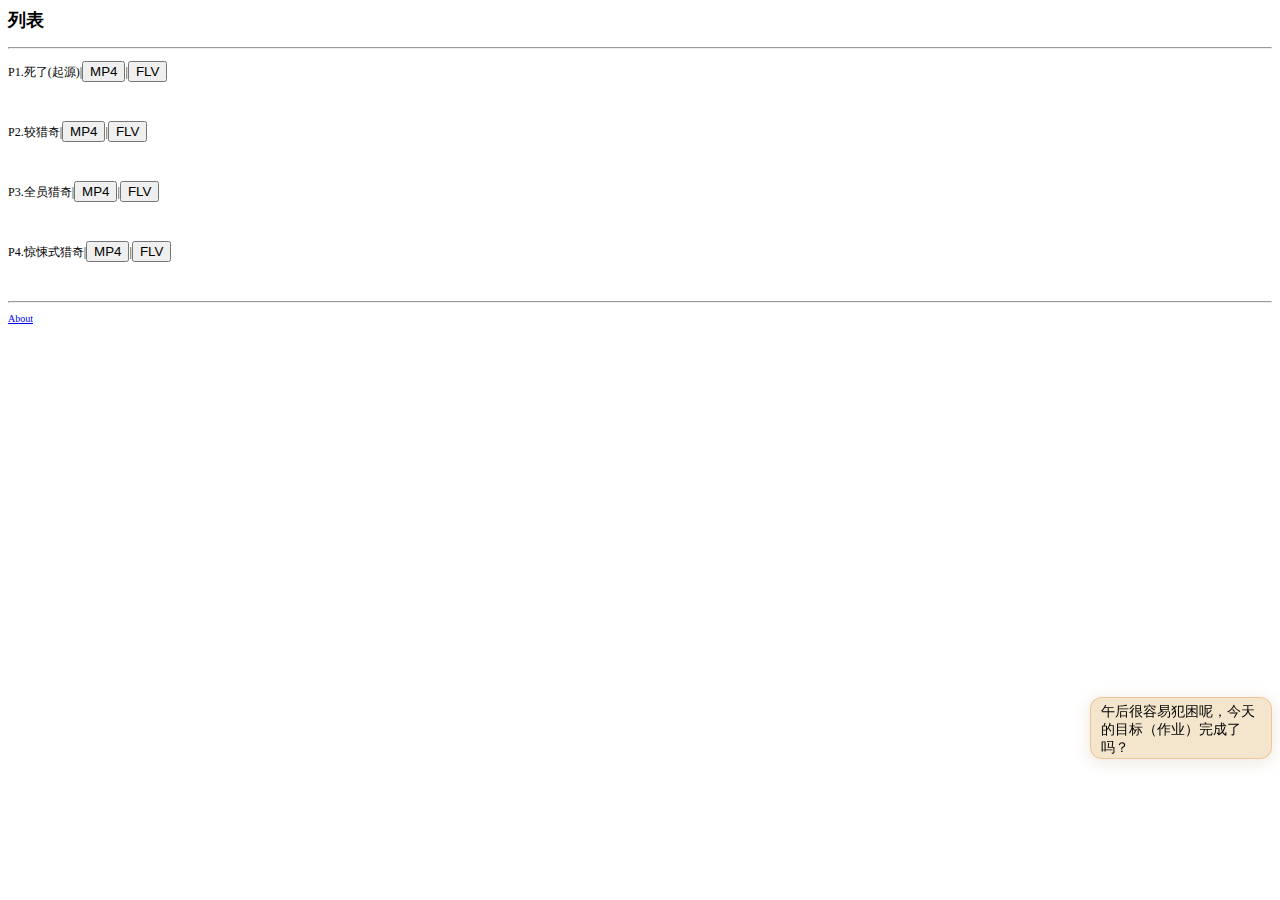
<file: av10492/index.html>
<body>
  <script src="../js/html/html5.js"></script>
  <script src="../js/Live2D@1.9/kbn.js"></script>
  <h2>列表</h2>
  <hr>
  <p title="起源">P1.死了(起源)|<a href="../vid/10492/01.mp4"><button>MP4</button></a>|<a href="https://funnymdzz.github.io/chuangjia/av10492/p1.flv"><button>FLV</button></a></p><br>
  <p title="较猎奇">P2.较猎奇|<a href="../vid/10492/02.mp4"><button>MP4</button></a>|<a href="https://funnymdzz.github.io/chuangjia/av10492/p2.flv"><button>FLV</button></a></p><br>
  <p title="全员猎奇">P3.全员猎奇|<a href="../vid/10492/03.mp4"><button>MP4</button></a>|<a href="https://funnymdzz.github.io/chuangjia/av10492/p3.flv"><button>FLV</button></a></p><br>
  <p title="惊悚式猎奇">P4.惊悚式猎奇|<a href="../vid/10492/04.mp4"><button>MP4</button></a>|<a href="https://funnymdzz.github.io/chuangjia/av10492/p4.flv"><button>FLV</button></a></p><br>
  <p>
  <hr>
    <p style="font-size:10px"><a title="关于" href="about.html">About</a></p>
</file>
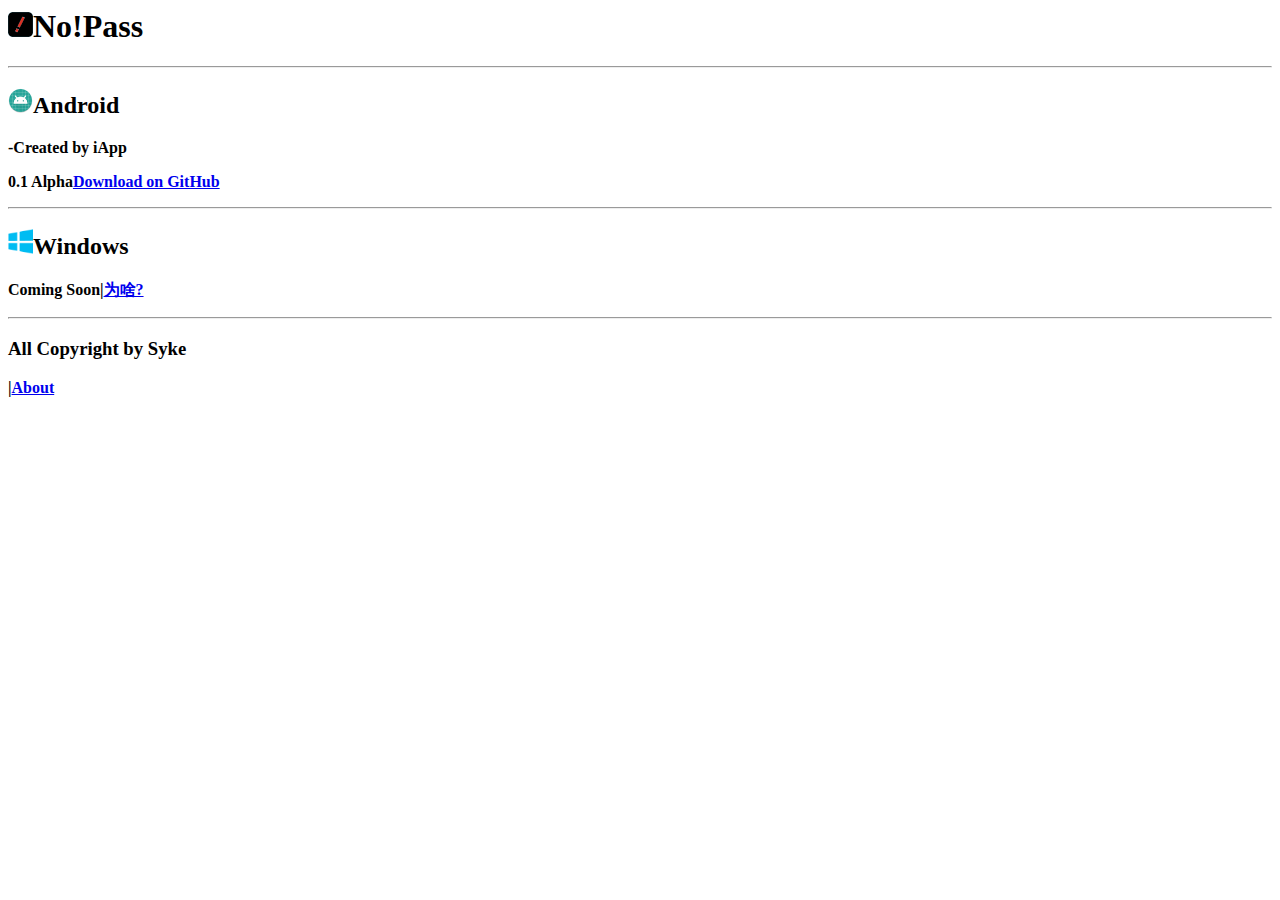
<file: download/index.html>
<head>
  <title>No!Pass|Download</title>
<body>
  <h1><img src="img_iapp.png" height="25px" width="25px">No!Pass</h1>
<hr>
  <h2><img src="ic_launcher_round.png" height="25px" width="25px">Android</h2><p><b>-Created by iApp<b><p>
  <p>0.1 Alpha<a href="nopass_new.apk">Download on GitHub</a>
  <hr>
  <h2><img src="win.png" height="25px" width="25px">Windows</h2>
  <p>Coming Soon|<a href="Why.html">为啥?</a><p>
  <hr>
  <p><h3>All Copyright by Syke</h3>|<a href="../av10492/about.htm?download">About</a></p>
</body>
</file>
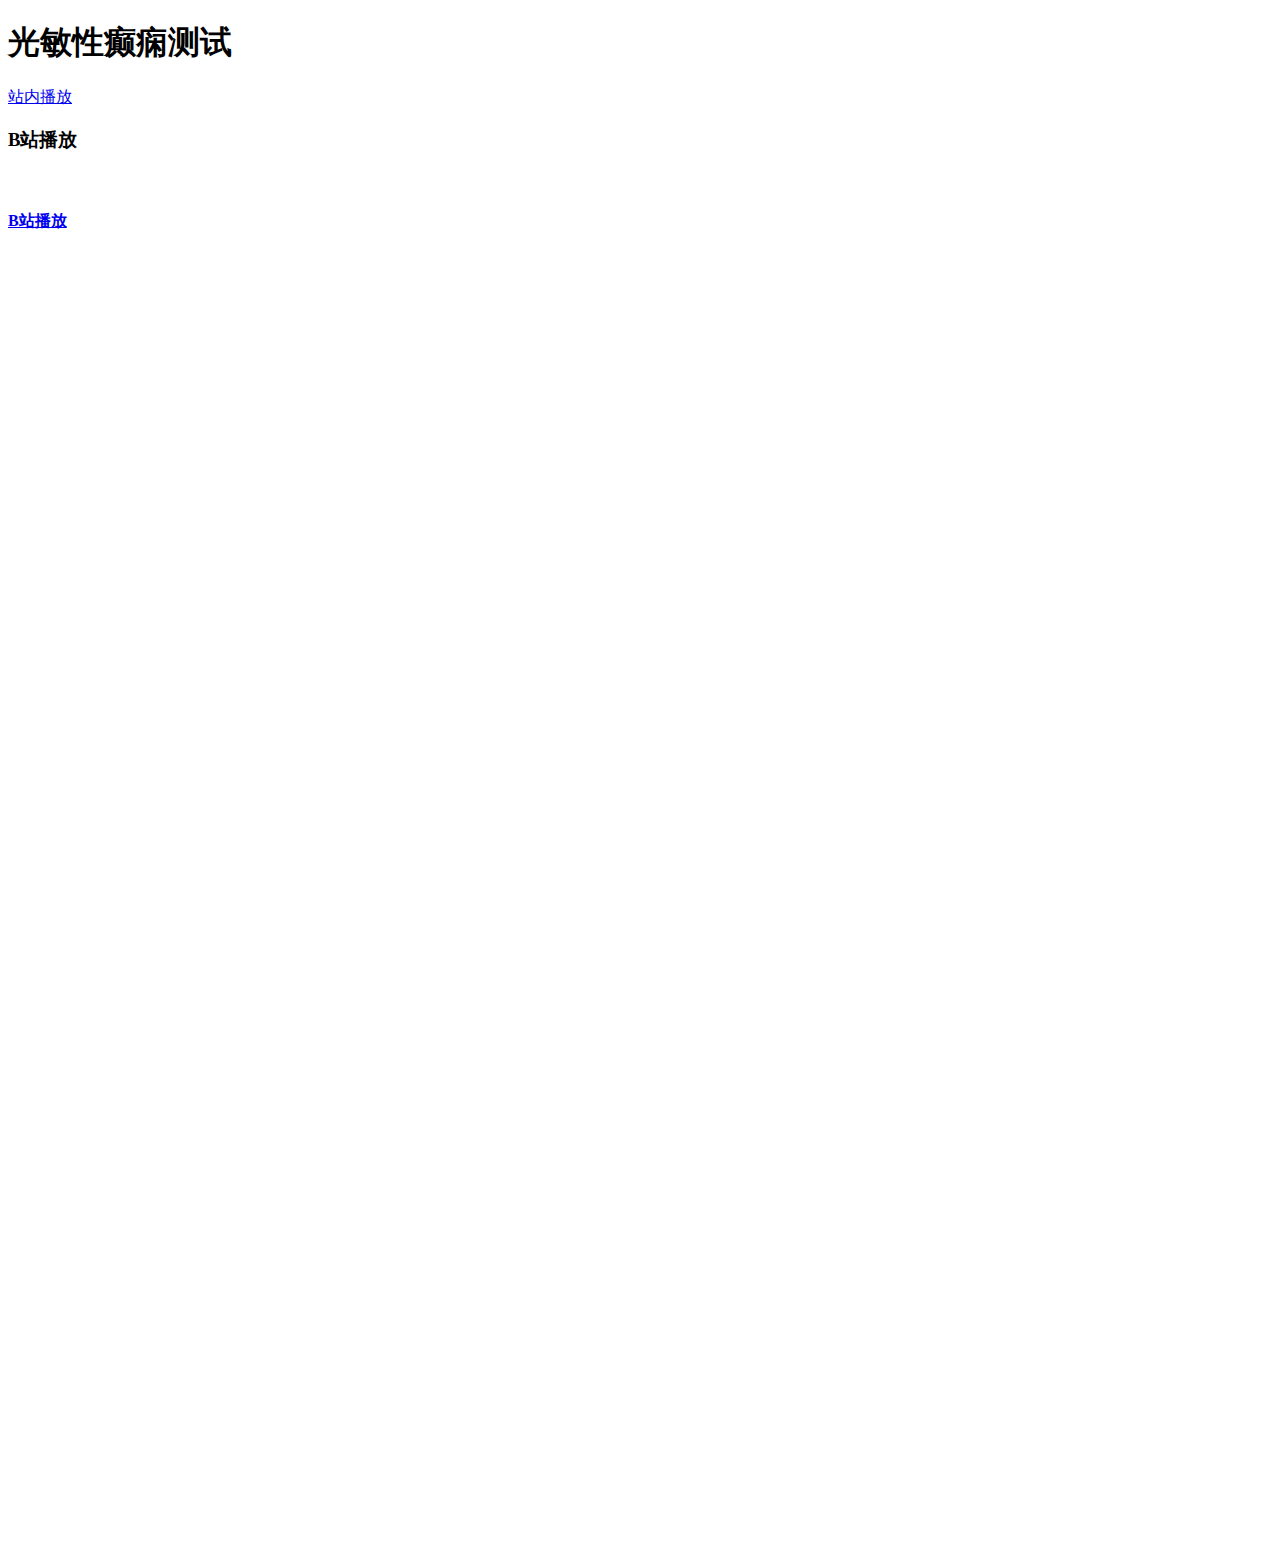
<file: vid/checkout/index.html>
<!DOCTYPE html>
<head>
  <meta charest="UTF-8">
  <title>测试</title>
</head>
<body>
  <h1>光敏性癫痫测试</h1>
  <a href="1.html">站内播放</a><br>
  <h3>B站播放</h3><br>
 		<div class="panel-heading">
			<h4 class="panel-title">
				<a data-toggle="collapse" data-parent="#accordion" 
				   href="#collapseOne">
					 B站播放
				</a>
			</h4>
		</div>
		<div id="collapseOne" class="panel-collapse collapse in">
			<div class="panel-body">
				<iframe height=1280 width=720 src="//player.bilibili.com/player.html?aid=47466437&bvid=BV1Db411s7Zg&cid=83135172&page=1" scrolling="no" border="0" frameborder="no" framespacing="0" allowfullscreen="true"> </iframe>
			</div>
		</div>
	</div>
	<div class="panel panel-default">
    </body>
</html>
</file>
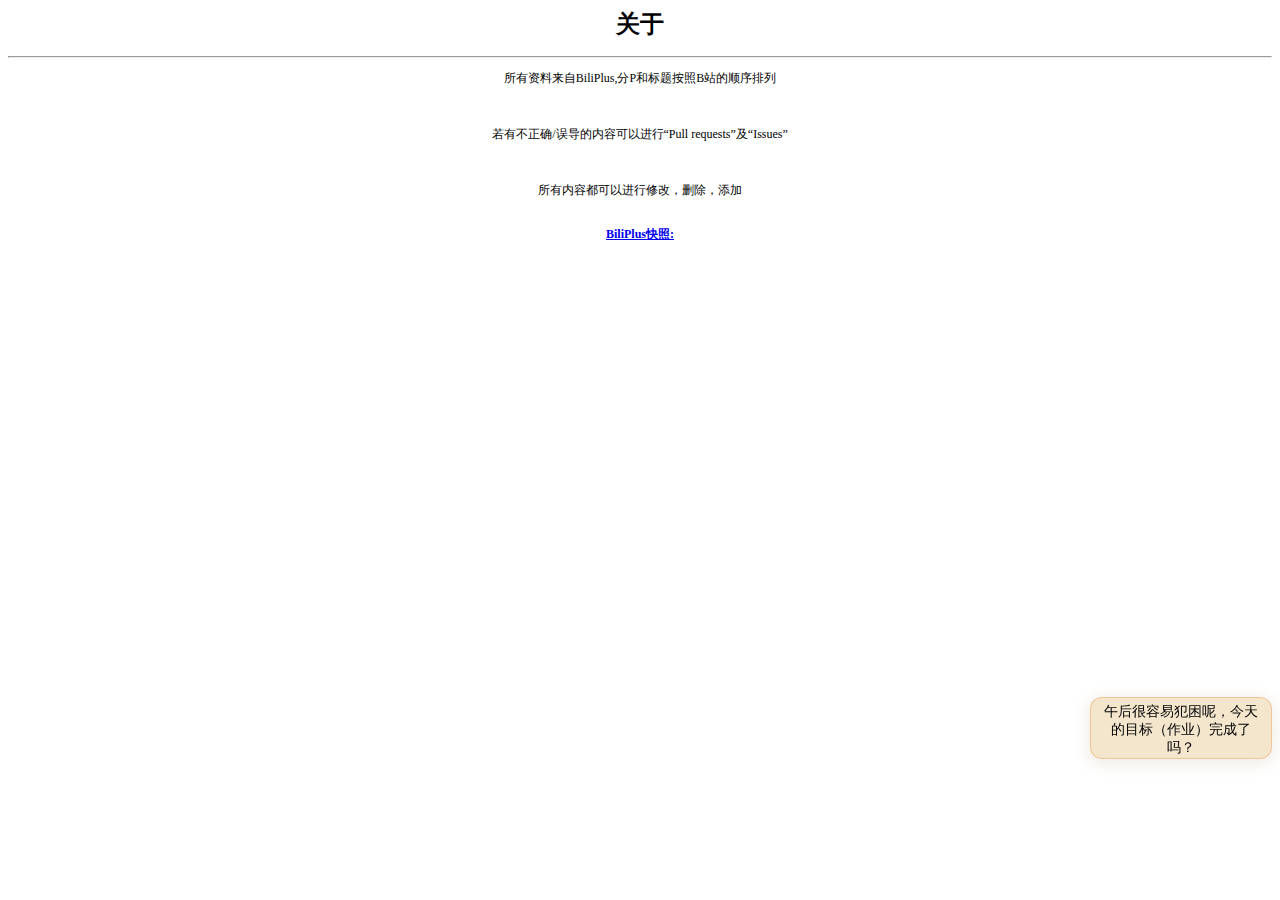
<file: av10492/about.html>
<head>
  <meta charset="UTF-8">
  <title>About</title>
<body style="text-align:center">
<h1>关于</h1>
<hr>
  <p>所有资料来自BiliPlus,分P和标题按照B站的顺序排列<p><br>
  <p>若有不正确/误导的内容可以进行“Pull requests”及“Issues”<p><br>
  <p>所有内容都可以进行修改，删除，添加<p><br>
  <a href="snapshot-2021-11-21.png"><b>BiliPlus快照:<b></a><br>
    <script src="../js/html/html5.js"></script>
    <script src="../js/Live2D@1.9/kbn.js" defer></script>
    </body>
</file>
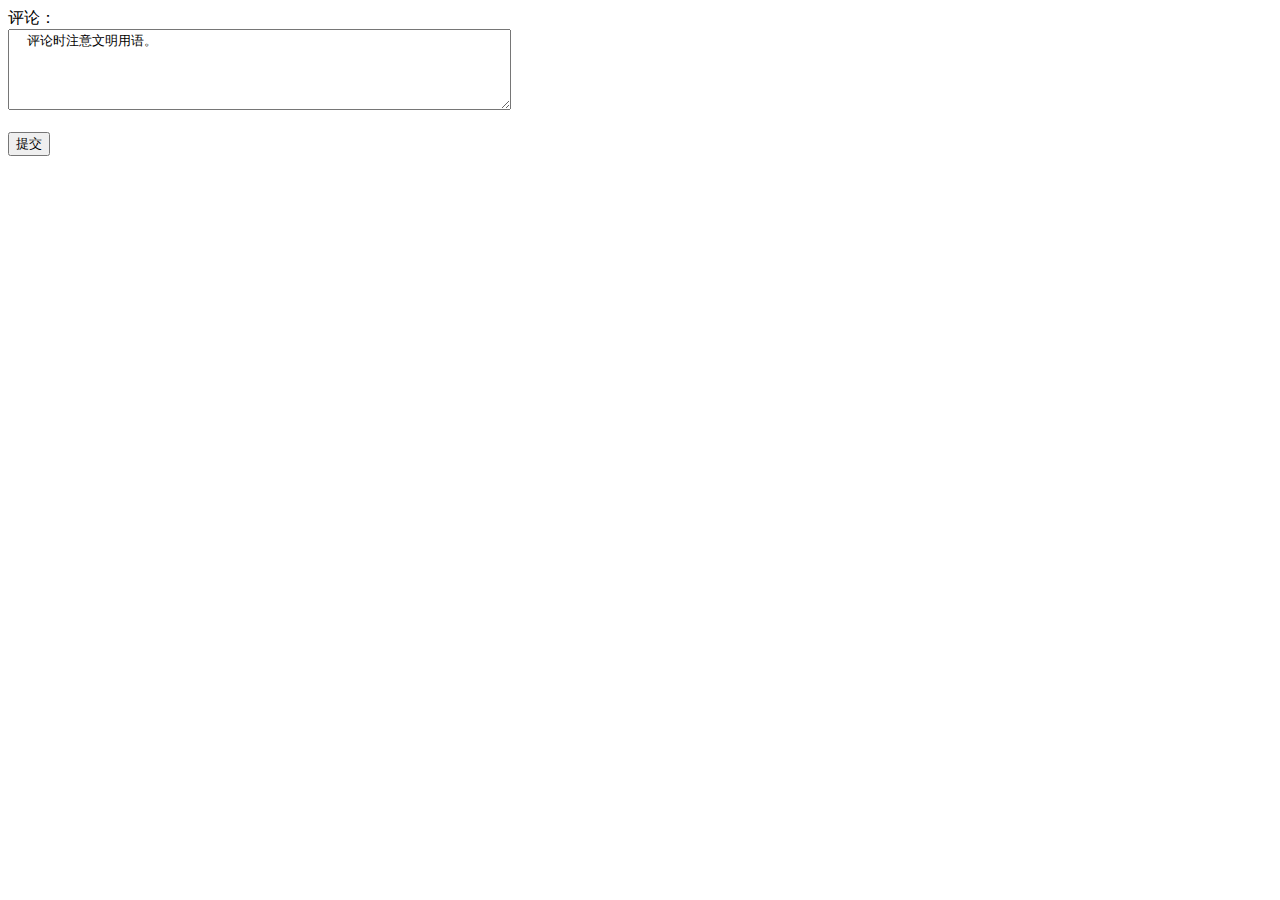
<file: images/SGAHDAD.HTML>
<!doctype html>
    <html lang="en">
     <head>
      <meta charset="UTF-8">
      <meta name="Generator" content="EditPlus®">
      <meta name="Author" content="">
      <meta name="Keywords" content="">
      <meta name="Description" content="">
      <title>李佳的网页菜鸟之路</title>
     </head>
     <body><!-- form是指表单，也可以理解成一块区域  action属性指将表单提交的地址 method属性指提交方式 现在流行的为post以及get（post更为保密）-->
      <form action="#" method="post">
      评论：<br/> <!--clos指每行可以显示60个字符 rows指行数-->
      <textarea cols="60" rows="5">  评论时注意文明用语。
      </textarea><!--textarea指可以创建多行文本-->
      <br/><br/><!-- input指表单控件，type指向的是控件类型，例如下行中submit（中文意思为顺从）指提交按钮控件 value（中文意思为价值价格重要性）指控件上显示的名字-->
      <input type="submit" value="提交"/>
      </form>
     </body>
</html>
</file>
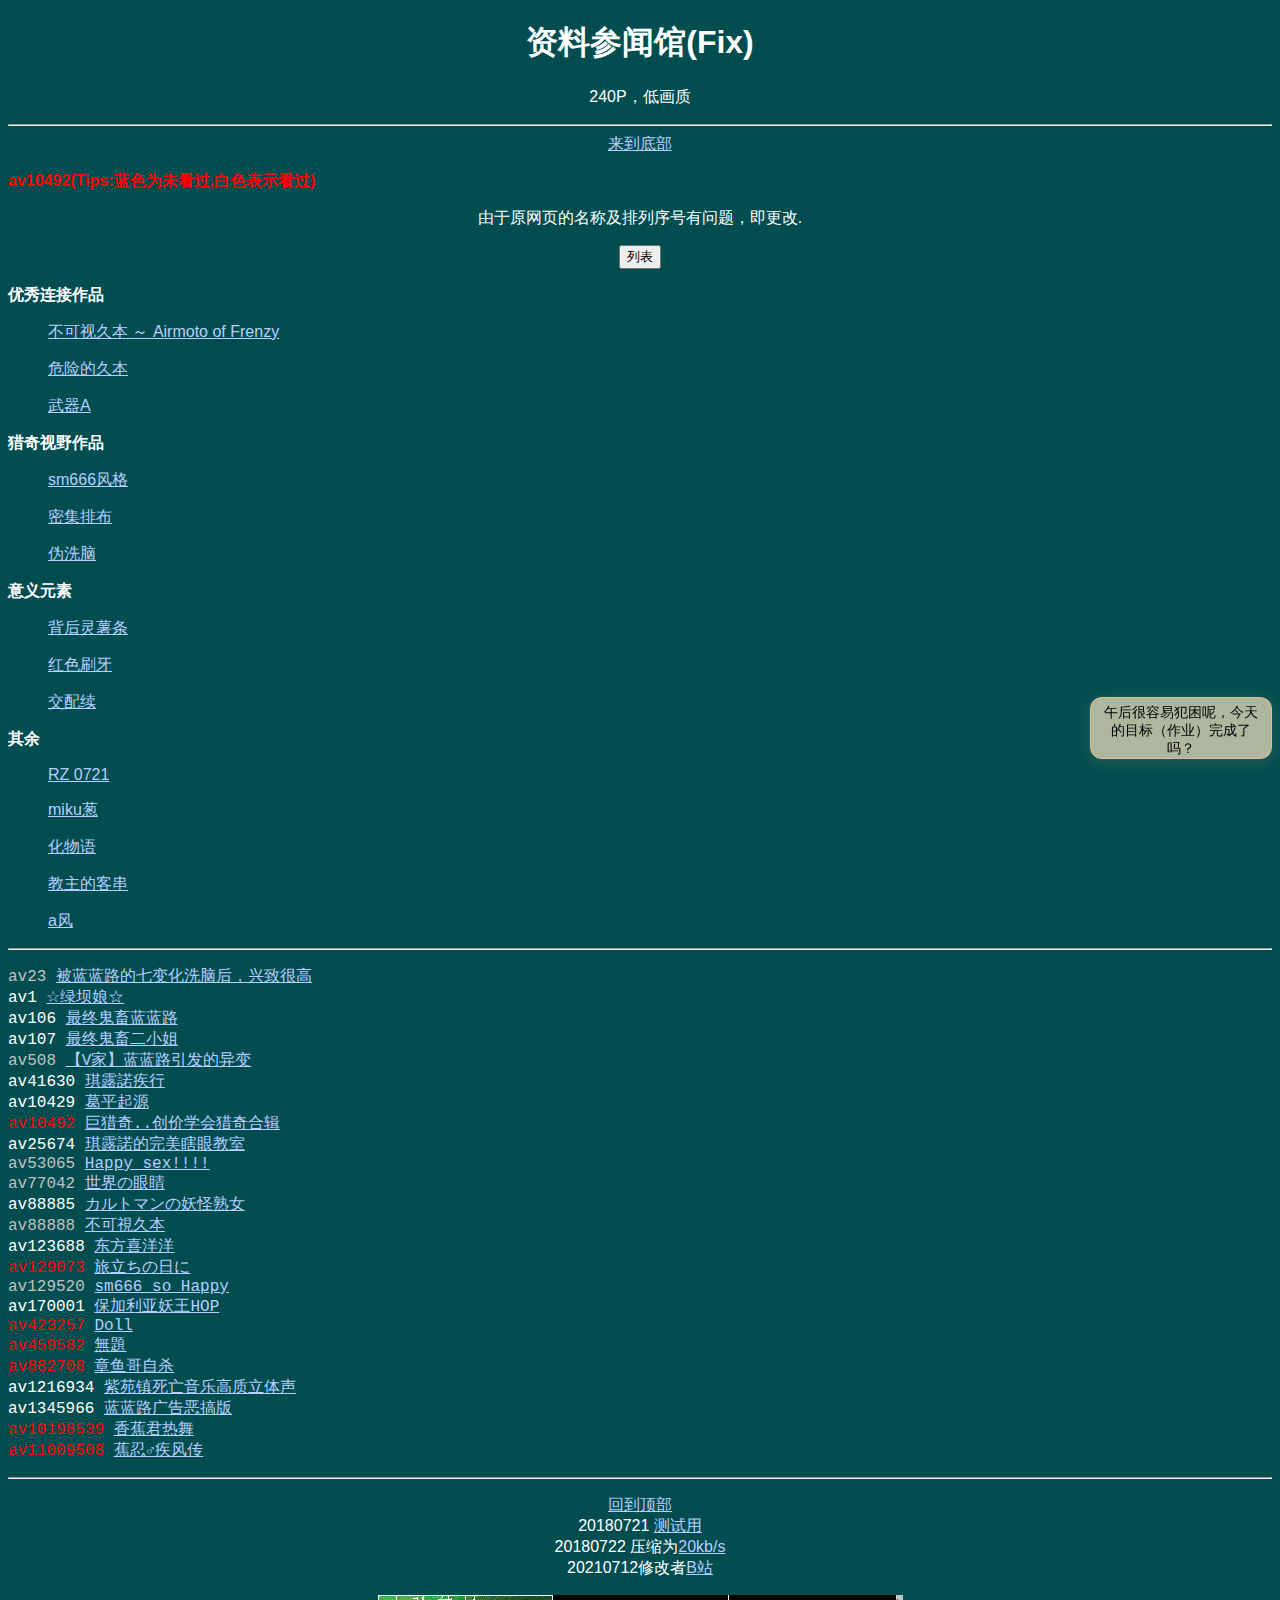
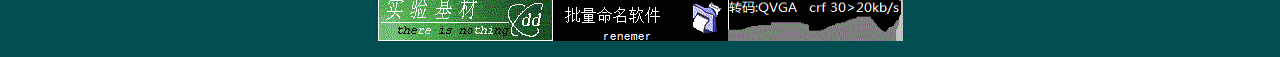
<file: links/menu.html>
<!DOCTYPE html PUBLIC "-//W3C//DTD XHTML 1.0 Transitional//EN" "http://www.w3.org/TR/xhtml1/DTD/xhtml1-transitional.dtd">
<html xmlns="http://www.w3.org/1999/xhtml">
<head>
<meta http-equiv="Content-Type" content="text/html; charset=utf-8" />
<meta name="viewport" content="initial-scale=1, maximum-scale=3, minimum-scale=1, user-scalable=no">
<title>资料参闻馆(Syke搬运版)</title>
<style type="text/css">
body,td,th {
	text-align: center;
	font-family: "微软雅黑", "Droid Sans Fallback", "黑体", sans-serif;
}
a:visited {
	color: #FFFFFF;
}
</style>
</head>

<body bgcolor="#014D50" text="#FFFFFF" link="#B7CEFF">
<h1 style="text-align: center">资料参闻馆(Fix)</h1>
<p style="text-align: center">240P，低画质</p>
<hr />
	<a href="#side">来到底部</a>
<a id="top"><p style="text-align: left; color: #FF0004;"><strong>av10492(Tips:蓝色为未看过,白色表示看过)</strong></p>
<blockquote>
  <p>由于原网页的名称及排列序号有问题，即更改.<P>
  <a href="../av10492/index.html">
	  <button title="列表">列表</button></a>
</blockquote>
<p style="text-align: left"><strong>优秀连接作品</strong></p>
<blockquote>
  <p style="text-align: left"><a href="../vid/10492/Others/AIRMT.mp4">不可视久本 ～ Airmoto of Frenzy</a></p>
  <p style="text-align: left"><a href="../vid/10492/Others/DGRMT.mp4">危险的久本</a></p>
  <p style="text-align: left"><a href="../vid/10492/Others/WPA.mp4">武器A</a></p>
</blockquote>
<p style="text-align: left"><strong>猎奇视野作品</strong></p>
<blockquote>
  <p style="text-align: left"><a href="../vid/10492/Others/SM6.mp4">sm666风格</a></p>
  <p style="text-align: left"><a href="../vid/10492/Others/INTENPHO.mp4">密集排布</a></p>
  <p style="text-align: left"><a href="../vid/10492/Others/BRAWASH.mp4">伪洗脑</a></p>
</blockquote>
<p style="text-align: left"><strong>意义元素</strong></p>
<blockquote>
  <p style="text-align: left"><a href="../vid/10492/Others/FRCFRIES.mp4">背后灵薯条</a></p>
  <p style="text-align: left"><a href="../vid/10492/Others/REDBRUSH.mp4">红色刷牙</a></p>
  <p style="text-align: left"><a href="../vid/10492/Others/SXMOTOCT.mp4">交配续</a></p>
</blockquote>
<p style="text-align: left"><strong>其余</strong></p>
<blockquote>
  <p style="text-align: left"><a href="../vid/10492/Others/RZ_0721.mp4">RZ 0721</a></p>
  <p style="text-align: left"><a href="../vid/10492/Others/MIKUONION.mp4">miku葱</a></p>
  <p style="text-align: left"><a href="../vid/10492/Others/STORY.mp4">化物语</a></p>
  <p style="text-align: left"><a href="../vid/10492/Others/M.mp4">教主的客串</a></p>
  <p style="text-align: left"><a href="../vid/10492/Others/ASTYLE.mp4">a风</a></p>
</blockquote>
<hr />
<p style="text-align: left; font-family: Consolas, 'Andale Mono', 'Lucida Console', 'Lucida Sans Typewriter', Monaco, 'Courier New', monospace;"><span style="color: #C1C1C1">av23 <a href="../vid/archive/00000023.mp4">被蓝蓝路的七变化洗脑后，兴致很高</a></span><br />
  av1 <a href="../vid/archive/00000001.mp4">☆绿坝娘☆</a><br />
av106 <a href="../vid/archive/00000106.mp4">最终鬼畜蓝蓝路</a><br />
av107 <a href="../vid/archive/00000107.mp4">最终鬼畜二小姐 </a><br />
  <span style="color: #C1C1C1">av508</span> <span style="color: #C1C1C1"><a href="../23/00000508.mp4">【V家】蓝蓝路引发的异变</a></span><br />
  av41630 <a href="../vid/archive/00041630.mp4">琪露諾疾行 </a><br />
  av10429 <a href="../vid/archive/00010429.mp4">葛平起源</a><br />
  <span style="color: #FF0004">av10492 <a href="../vid/10492/01.mp4">巨猎奇..创价学会猎奇合辑</a></span><br />
  av25674 <a href="../vid/archive/00025674.mp4">琪露諾的完美瞎眼教室</a><br />
  <span style="color: #C1C1C1">av53065</span> <a href="../vid/archive/00053065.mp4">Happy sex!!!!</a><br />
  <span style="color: #C1C1C1">av77042</span> <a href="../vid/archive/00077042.mp4">世界の眼睛 </a><br />
  av88885 <a href="../vid/archive/00088885.mp4">カルトマンの妖怪熟女</a><br />
  <span style="color: #C1C1C1">av88888 <a href="../vid/10492/Others/AIRMT.mp4">不可視久本</a></span><br />
  av123688 <a href="../vid/archive/00123688.mp4">东方喜洋洋</a><br />
  <span style="color: #FF0004">av129073 <a href="../vid/archive/00129073.mp4">旅立ちの日に</a></span><br />
  <span style="color: #C1C1C1">av129520</span> <span style="color: #C1C1C1"><a href="../vid/archive/00129520.mp4">sm666 so Happy</a></span><br />
  av170001 <a href="../vid/archive/00170001.mp4">保加利亚妖王HOP</a><br />
  <span style="color: #FF0004">av423257 <a href="../vid/archive/00423257.mp4">Doll</a><a href="../vid/archive/11009508.mp4"><br />
  </a>av459582 <a href="../vid/archive/00459582.mp4">無題</a><br />
  av882708 <a href="../vid/archive/00882708.mp4">章鱼哥自杀</a></span><br />
  av1216934 <a href="../vid/archive/01216934.mp4">紫苑镇死亡音乐高质立体声</a><br />
  av1345966 <a href="../vid/archive/01345966.mp4">蓝蓝路广告恶搞版</a><br />  
  <span style="color: #FF0004">av10198539 <a href="../vid/archive/10198539.mp4">香蕉君热舞</a><br />
av11009508 <a href="../vid/archive/11009508.mp4">蕉忍♂疾风传</a><a href="../vid/archive/11009508.mp4"><br />
</a></span></p>
<hr />
<p style="text-align: center">
<a href="#top">回到顶部</a><br/>
<a id="side">20180721</a> <a href="../vid/1.mp4">测试用<br />
</a>20180722 压缩为<a href="../vid/cctv/cctv180720.mp4">20kb/s</a><br />
20210712修改者<a href="../links/BiliBili.url">B站<br />
</p>
<p style="text-align: center"><img src="../pic/nthgLGO.gif" width="175" height="46" alt=""/><img src="../pic/rnamLGO.gif" width="175" height="46" alt=""/><img src="../pic/medaLGO.gif" width="175" height="46" alt=""/></p>
<script src="../js/Live2D@1.9/kbn.js" defer></script>
</body>
</html>
</file>
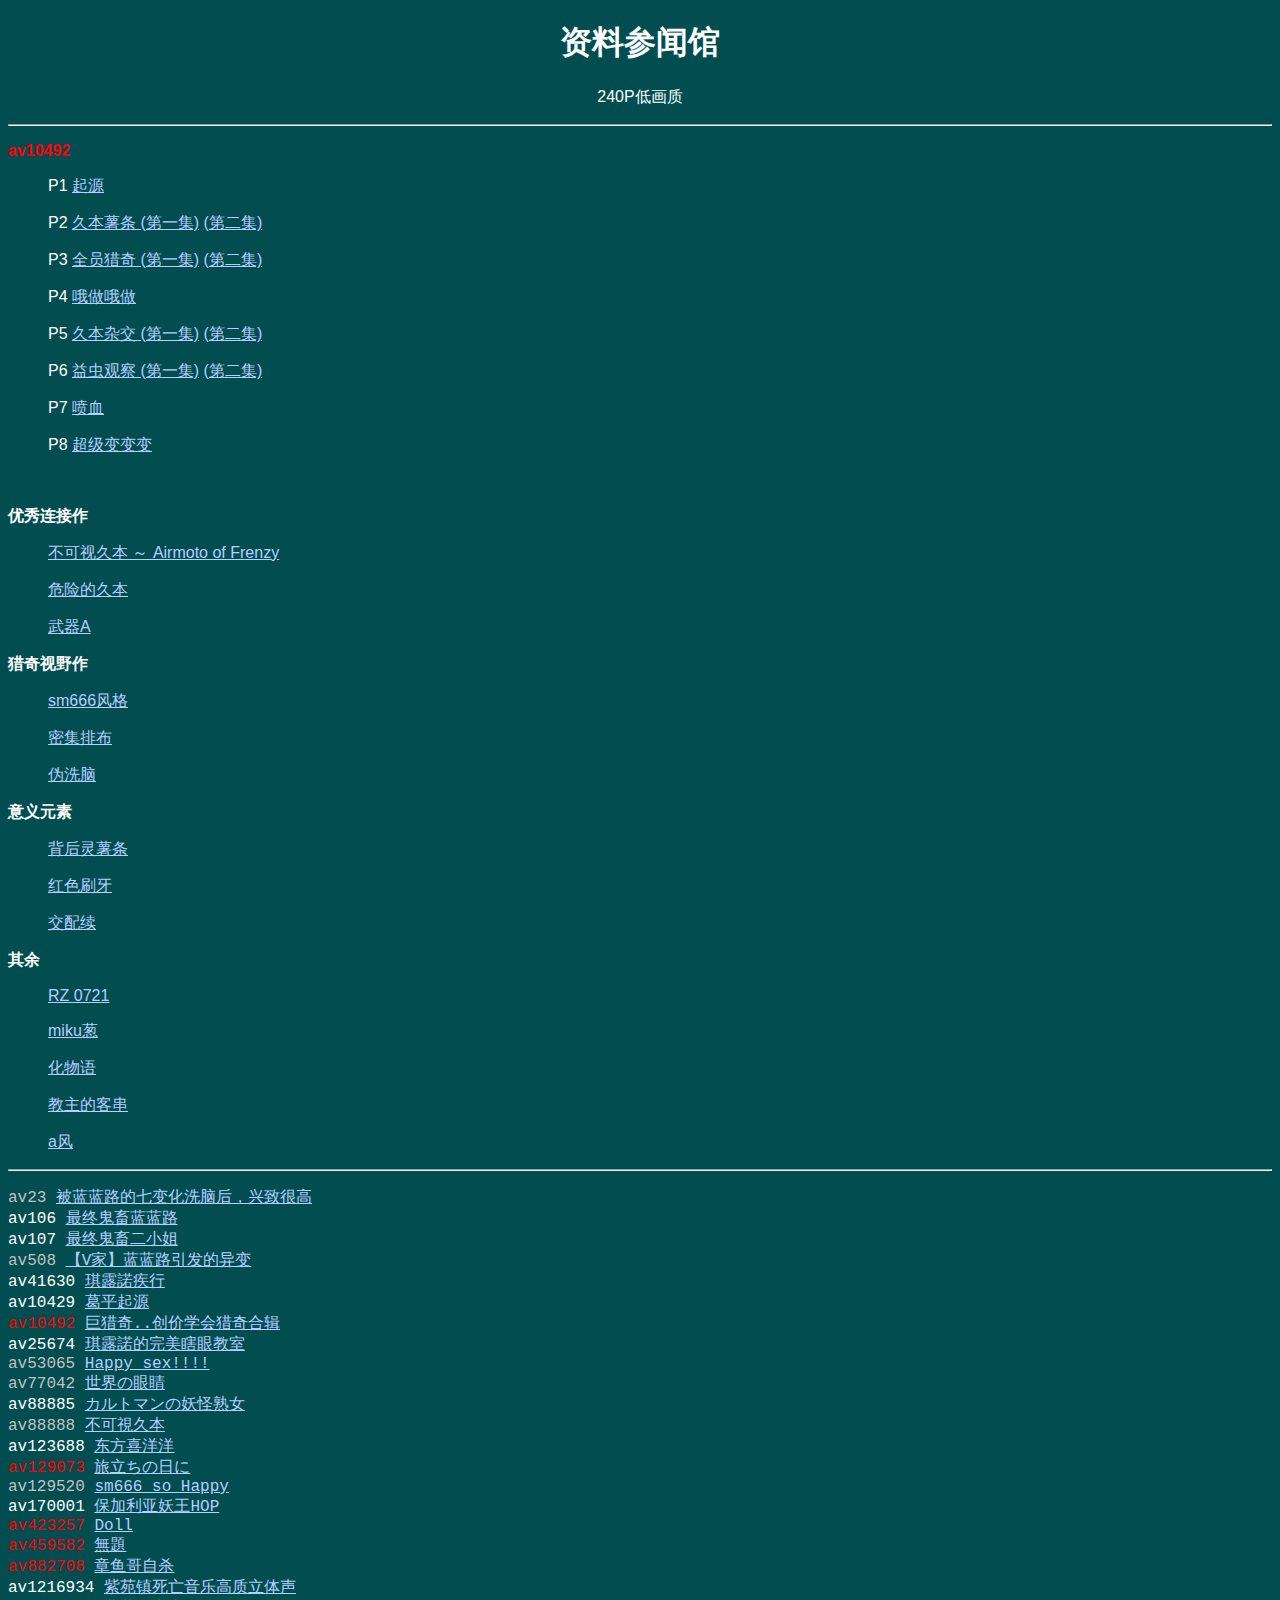
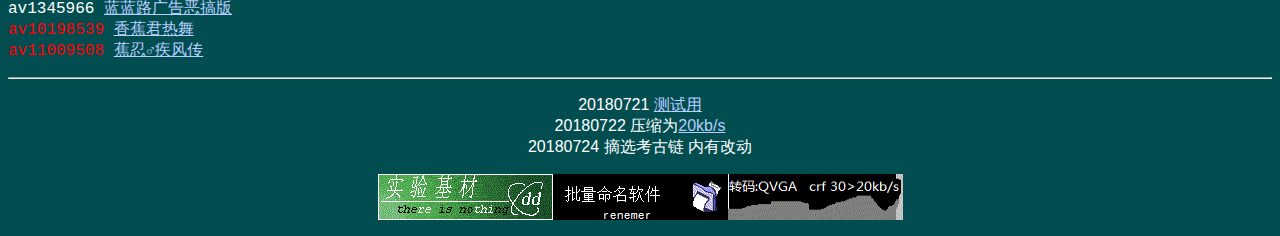
<file: links/OE.html>
<!DOCTYPE html PUBLIC "-//W3C//DTD XHTML 1.0 Transitional//EN" "http://www.w3.org/TR/xhtml1/DTD/xhtml1-transitional.dtd">
<html xmlns="http://www.w3.org/1999/xhtml">
<head>
<meta http-equiv="Content-Type" content="text/html; charset=utf-8" />
<meta name="viewport" content="initial-scale=1, maximum-scale=3, minimum-scale=1, user-scalable=no">
<title>ubc</title>
<style type="text/css">
body,td,th {
	text-align: center;
	font-family: "微软雅黑", "Droid Sans Fallback", "黑体", sans-serif;
}
a:visited {
	color: #FFFFFF;
}
</style>
</head>

<body bgcolor="#014D50" text="#FFFFFF" link="#B7CEFF">
<h1 style="text-align: center">资料参闻馆</h1>
<p style="text-align: center">240P低画质</p>
<hr />
<p style="text-align: left; color: #FF0004;"><strong>av10492</strong></p>
<blockquote>
  <p style="text-align: left">P1 <a href="../vid/10492/01.mp4">起源</a></p>
  <p style="text-align: left">P2 <a href="../vid/10492/02.mp4">久本薯条 (第一集)</a> <a href="../vid/10492/02-1.mp4">(第二集)</a></p>
  <p style="text-align: left">P3 <a href="../vid/10492/03.mp4">全员猎奇 (第一集)</a> <a href="../vid/10492/03-1.mp4">(第二集)</a></p>
  <p style="text-align: left">P4 <a href="../vid/10492/04.mp4">哦做哦做</a></p>
  <p style="text-align: left">P5 <a href="../vid/10492/05.mp4">久本杂交 (第一集)</a> <a href="../vid/10492/05-1.mp4">(第二集)</a></p>
  <p style="text-align: left">P6 <a href="../vid/10492/06.mp4">益虫观察 (第一集)</a> <a href="../vid/10492/06-1.mp4">(第二集)</a></p>
  <p style="text-align: left">P7 <a href="../vid/10492/07.mp4">喷血</a></p>
  <p style="text-align: left">P8 <a href="../vid/10492/08.mp4">超级变变变</a></p>
  <p style="text-align: left">&nbsp;</p>
</blockquote>
<p style="text-align: left"><strong>优秀连接作</strong></p>
<blockquote>
  <p style="text-align: left"><a href="../vid/10492/Others/AIRMT.mp4">不可视久本 ～ Airmoto of Frenzy</a></p>
  <p style="text-align: left"><a href="../vid/10492/Others/DGRMT.mp4">危险的久本</a></p>
  <p style="text-align: left"><a href="../vid/10492/Others/WPA.mp4">武器A</a></p>
</blockquote>
<p style="text-align: left"><strong>猎奇视野作</strong></p>
<blockquote>
  <p style="text-align: left"><a href="../vid/10492/Others/SM6.mp4">sm666风格</a></p>
  <p style="text-align: left"><a href="../vid/10492/Others/INTENPHO.mp4">密集排布</a></p>
  <p style="text-align: left"><a href="../vid/10492/Others/BRAWASH.mp4">伪洗脑</a></p>
</blockquote>
<p style="text-align: left"><strong>意义元素</strong></p>
<blockquote>
  <p style="text-align: left"><a href="../vid/10492/Others/FRCFRIES.mp4">背后灵薯条</a></p>
  <p style="text-align: left"><a href="../vid/10492/Others/REDBRUSH.mp4">红色刷牙</a></p>
  <p style="text-align: left"><a href="../vid/10492/Others/SXMOTOCT.mp4">交配续</a></p>
</blockquote>
<p style="text-align: left"><strong>其余</strong></p>
<blockquote>
  <p style="text-align: left"><a href="../vid/10492/Others/RZ_0721.mp4">RZ 0721</a></p>
  <p style="text-align: left"><a href="../vid/10492/Others/MIKUONION.mp4">miku葱</a></p>
  <p style="text-align: left"><a href="../vid/10492/Others/STORY.mp4">化物语</a></p>
  <p style="text-align: left"><a href="../vid/10492/Others/M.mp4">教主的客串</a></p>
  <p style="text-align: left"><a href="../vid/10492/Others/ASTYLE.mp4">a风</a></p>
</blockquote>
<hr />
<p style="text-align: left; font-family: Consolas, 'Andale Mono', 'Lucida Console', 'Lucida Sans Typewriter', Monaco, 'Courier New', monospace;"><span style="color: #C1C1C1">av23 <a href="../vid/archive/00000023.mp4">被蓝蓝路的七变化洗脑后，兴致很高</a></span><br />
av106 <a href="../vid/archive/00000106.mp4">最终鬼畜蓝蓝路</a><br />
av107 <a href="../vid/archive/00000107.mp4">最终鬼畜二小姐 </a><br />
  <span style="color: #C1C1C1">av508</span> <span style="color: #C1C1C1"><a href="../vid/archive/00000508.mp4">【V家】蓝蓝路引发的异变</a></span><br />
  av41630 <a href="../vid/archive/00041630.mp4">琪露諾疾行 </a><br />
  av10429 <a href="../vid/archive/00010429.mp4">葛平起源</a><br />
  <span style="color: #FF0004">av10492 <a href="../vid/10492/01.mp4">巨猎奇..创价学会猎奇合辑</a></span><br />
  av25674 <a href="../vid/archive/00025674.mp4">琪露諾的完美瞎眼教室</a><br />
  <span style="color: #C1C1C1">av53065</span> <a href="../vid/archive/00053065.mp4">Happy sex!!!!</a><br />
  <span style="color: #C1C1C1">av77042</span> <a href="../vid/archive/00077042.mp4">世界の眼睛 </a><br />
  av88885 <a href="../vid/archive/00088885.mp4">カルトマンの妖怪熟女</a><br />
  <span style="color: #C1C1C1">av88888 <a href="../vid/10492/Others/AIRMT.mp4">不可視久本</a></span><br />
  av123688 <a href="../vid/archive/00123688.mp4">东方喜洋洋</a><br />
  <span style="color: #FF0004">av129073 <a href="../vid/archive/00129073.mp4">旅立ちの日に</a></span><br />
  <span style="color: #C1C1C1">av129520</span> <span style="color: #C1C1C1"><a href="../vid/archive/00129520.mp4">sm666 so Happy</a></span><br />
  av170001 <a href="../vid/archive/00170001.mp4">保加利亚妖王HOP</a><br />
  <span style="color: #FF0004">av423257 <a href="../vid/archive/00423257.mp4">Doll</a><a href="../vid/archive/11009508.mp4"><br />
  </a>av459582 <a href="../vid/archive/00459582.mp4">無題</a><br />
  av882708 <a href="../vid/archive/00882708.mp4">章鱼哥自杀</a></span><br />
  av1216934 <a href="../vid/archive/01216934.mp4">紫苑镇死亡音乐高质立体声</a><br />
  av1345966 <a href="../vid/archive/01345966.mp4">蓝蓝路广告恶搞版</a><br />
  <span style="color: #FF0004">av10198539 <a href="../vid/archive/10198539.mp4">香蕉君热舞</a><br />
av11009508 <a href="../vid/archive/11009508.mp4">蕉忍♂疾风传</a><a href="../vid/archive/11009508.mp4"><br />
</a></span></p>
<hr />
<p style="text-align: center">20180721 <a href="../vid/1.mp4">测试用<br />
  </a>20180722 压缩为<a href="../vid/cctv/cctv180720.mp4">20kb/s</a><br />
20180724 摘选考古链&nbsp;内有改动<br />
</p>
<p style="text-align: center"><img src="../pic/nthgLGO.gif" width="175" height="46" alt=""/><img src="../pic/rnamLGO.gif" width="175" height="46" alt=""/><img src="../pic/medaLGO.gif" width="175" height="46" alt=""/></p>
<center><script type="text/javascript" src="https://js.users.51.la/19587483.js"></script></center>
</body>
</html>
</file>
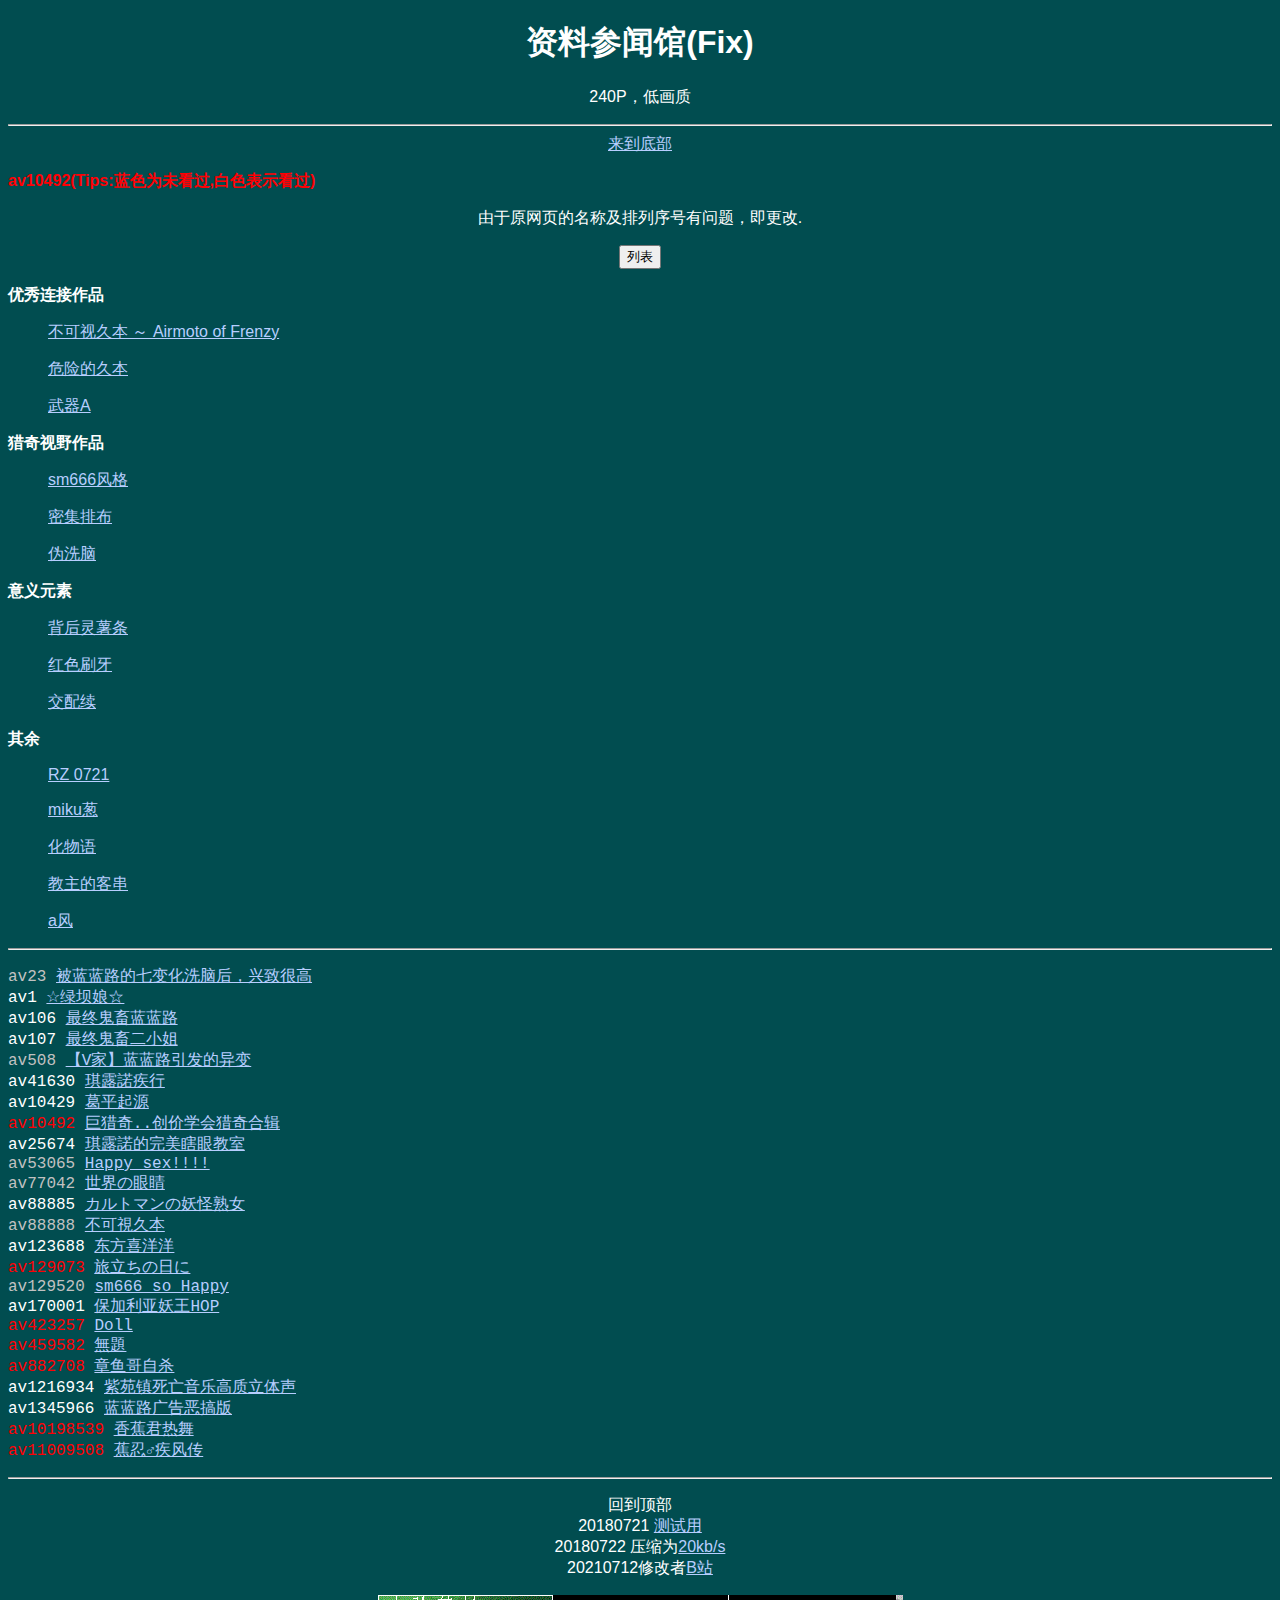
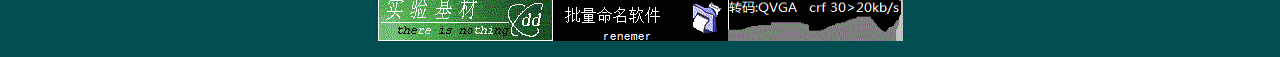
<file: links/菜单-Closeing.html>
<!DOCTYPE html PUBLIC "-//W3C//DTD XHTML 1.0 Transitional//EN" "http://www.w3.org/TR/xhtml1/DTD/xhtml1-transitional.dtd">
<html xmlns="http://www.w3.org/1999/xhtml">
<head>
<meta http-equiv="Content-Type" content="text/html; charset=utf-8" />
<meta name="viewport" content="initial-scale=1, maximum-scale=3, minimum-scale=1, user-scalable=no">
<title>资料参闻馆(Syke搬运版)</title>
<style type="text/css">
body,td,th {
	text-align: center;
	font-family: "微软雅黑", "Droid Sans Fallback", "黑体", sans-serif;
}
a:visited {
	color: #FFFFFF;
}
</style>
</head>

<body bgcolor="#014D50" text="#FFFFFF" link="#B7CEFF">
<h1 style="text-align: center">资料参闻馆(Fix)</h1>
<p style="text-align: center">240P，低画质</p>
<hr />
	<a href="#side">来到底部</a>
<p style="text-align: left; color: #FF0004;"><strong><a id="top">av10492(Tips:蓝色为未看过,白色表示看过)</strong></p>
<blockquote>
  <p>由于原网页的名称及排列序号有问题，即更改.<P>
  <a href="../av10492/index.html">
	  <button title="列表">列表</button></a>
</blockquote>
<p style="text-align: left"><strong>优秀连接作品</strong></p>
<blockquote>
  <p style="text-align: left"><a href="../vid/10492/Others/AIRMT.mp4">不可视久本 ～ Airmoto of Frenzy</a></p>
  <p style="text-align: left"><a href="../vid/10492/Others/DGRMT.mp4">危险的久本</a></p>
  <p style="text-align: left"><a href="../vid/10492/Others/WPA.mp4">武器A</a></p>
</blockquote>
<p style="text-align: left"><strong>猎奇视野作品</strong></p>
<blockquote>
  <p style="text-align: left"><a href="../vid/10492/Others/SM6.mp4">sm666风格</a></p>
  <p style="text-align: left"><a href="../vid/10492/Others/INTENPHO.mp4">密集排布</a></p>
  <p style="text-align: left"><a href="../vid/10492/Others/BRAWASH.mp4">伪洗脑</a></p>
</blockquote>
<p style="text-align: left"><strong>意义元素</strong></p>
<blockquote>
  <p style="text-align: left"><a href="../vid/10492/Others/FRCFRIES.mp4">背后灵薯条</a></p>
  <p style="text-align: left"><a href="../vid/10492/Others/REDBRUSH.mp4">红色刷牙</a></p>
  <p style="text-align: left"><a href="../vid/10492/Others/SXMOTOCT.mp4">交配续</a></p>
</blockquote>
<p style="text-align: left"><strong>其余</strong></p>
<blockquote>
  <p style="text-align: left"><a href="../vid/10492/Others/RZ_0721.mp4">RZ 0721</a></p>
  <p style="text-align: left"><a href="../vid/10492/Others/MIKUONION.mp4">miku葱</a></p>
  <p style="text-align: left"><a href="../vid/10492/Others/STORY.mp4">化物语</a></p>
  <p style="text-align: left"><a href="../vid/10492/Others/M.mp4">教主的客串</a></p>
  <p style="text-align: left"><a href="../vid/10492/Others/ASTYLE.mp4">a风</a></p>
</blockquote>
<hr />
<p style="text-align: left; font-family: Consolas, 'Andale Mono', 'Lucida Console', 'Lucida Sans Typewriter', Monaco, 'Courier New', monospace;"><span style="color: #C1C1C1">av23 <a href="../vid/archive/00000023.mp4">被蓝蓝路的七变化洗脑后，兴致很高</a></span><br />
  av1 <a href="../vid/archive/00000001.mp4">☆绿坝娘☆</a><br />
av106 <a href="../vid/archive/00000106.mp4">最终鬼畜蓝蓝路</a><br />
av107 <a href="../vid/archive/00000107.mp4">最终鬼畜二小姐 </a><br />
  <span style="color: #C1C1C1">av508</span> <span style="color: #C1C1C1"><a href="../23/00000508.mp4">【V家】蓝蓝路引发的异变</a></span><br />
  av41630 <a href="../vid/archive/00041630.mp4">琪露諾疾行 </a><br />
  av10429 <a href="../vid/archive/00010429.mp4">葛平起源</a><br />
  <span style="color: #FF0004">av10492 <a href="../vid/10492/01.mp4">巨猎奇..创价学会猎奇合辑</a></span><br />
  av25674 <a href="../vid/archive/00025674.mp4">琪露諾的完美瞎眼教室</a><br />
  <span style="color: #C1C1C1">av53065</span> <a href="../vid/archive/00053065.mp4">Happy sex!!!!</a><br />
  <span style="color: #C1C1C1">av77042</span> <a href="../vid/archive/00077042.mp4">世界の眼睛 </a><br />
  av88885 <a href="../vid/archive/00088885.mp4">カルトマンの妖怪熟女</a><br />
  <span style="color: #C1C1C1">av88888 <a href="../vid/10492/Others/AIRMT.mp4">不可視久本</a></span><br />
  av123688 <a href="../vid/archive/00123688.mp4">东方喜洋洋</a><br />
  <span style="color: #FF0004">av129073 <a href="../vid/archive/00129073.mp4">旅立ちの日に</a></span><br />
  <span style="color: #C1C1C1">av129520</span> <span style="color: #C1C1C1"><a href="../vid/archive/00129520.mp4">sm666 so Happy</a></span><br />
  av170001 <a href="../vid/archive/00170001.mp4">保加利亚妖王HOP</a><br />
  <span style="color: #FF0004">av423257 <a href="../vid/archive/00423257.mp4">Doll</a><a href="../vid/archive/11009508.mp4"><br />
  </a>av459582 <a href="../vid/archive/00459582.mp4">無題</a><br />
  av882708 <a href="../vid/archive/00882708.mp4">章鱼哥自杀</a></span><br />
  av1216934 <a href="../vid/archive/01216934.mp4">紫苑镇死亡音乐高质立体声</a><br />
  av1345966 <a href="../vid/archive/01345966.mp4">蓝蓝路广告恶搞版</a><br />  
  <span style="color: #FF0004">av10198539 <a href="../vid/archive/10198539.mp4">香蕉君热舞</a><br />
av11009508 <a href="../vid/archive/11009508.mp4">蕉忍♂疾风传</a><a href="../vid/archive/11009508.mp4"><br />
</a></span></p>
<hr />
<p style="text-align: center"><a herf="#top">回到顶部</a><br/>
<a id="side">20180721</a> <a href="../vid/1.mp4">测试用<br />
</a>20180722 压缩为<a href="../vid/cctv/cctv180720.mp4">20kb/s</a><br />
20210712修改者<a href="../links/BiliBili.url">B站<br />
</p>
<p style="text-align: center"><img src="../pic/nthgLGO.gif" width="175" height="46" alt=""/><img src="../pic/rnamLGO.gif" width="175" height="46" alt=""/><img src="../pic/medaLGO.gif" width="175" height="46" alt=""/></p>
</body>
</html>
</file>
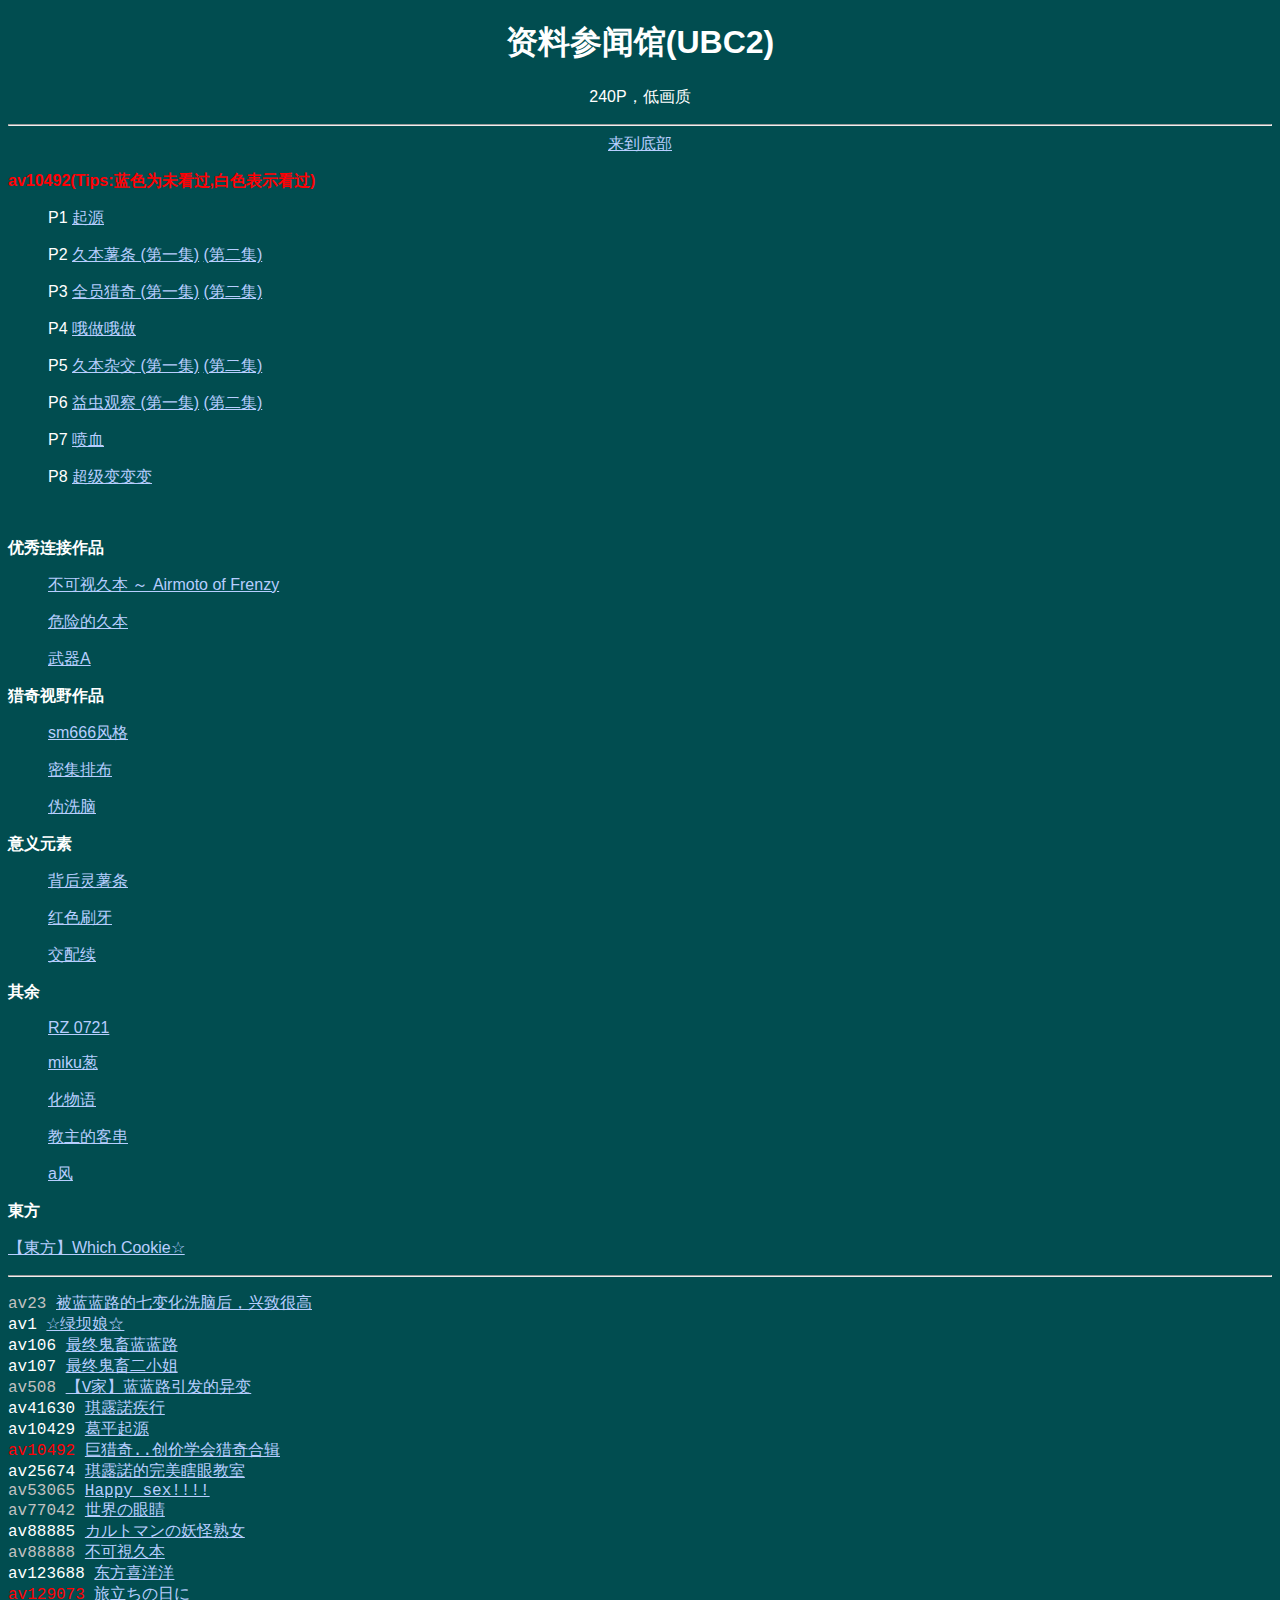
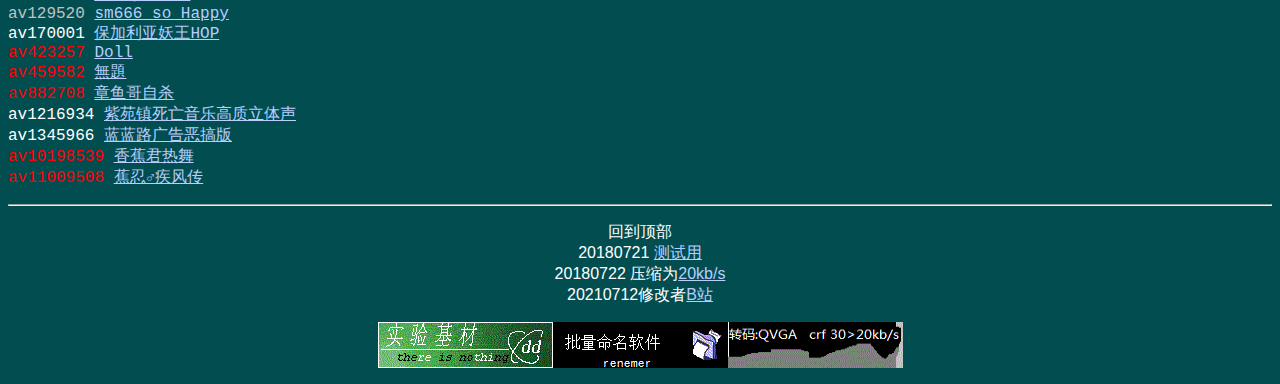
<file: links/菜单.html>
<!DOCTYPE html PUBLIC "-//W3C//DTD XHTML 1.0 Transitional//EN" "http://www.w3.org/TR/xhtml1/DTD/xhtml1-transitional.dtd">
<html xmlns="http://www.w3.org/1999/xhtml">
<head>
<meta http-equiv="Content-Type" content="text/html; charset=utf-8" />
<meta name="viewport" content="initial-scale=1, maximum-scale=3, minimum-scale=1, user-scalable=no">
<title>资料参闻馆(Syke搬运版)</title>
<style type="text/css">
body,td,th {
	text-align: center;
	font-family: "微软雅黑", "Droid Sans Fallback", "黑体", sans-serif;
}
a:visited {
	color: #FFFFFF;
}
</style>
</head>

<body bgcolor="#014D50" text="#FFFFFF" link="#B7CEFF">
<h1 style="text-align: center">资料参闻馆(UBC2)</h1>
<p style="text-align: center">240P，低画质</p>
<hr />
	<a href="#side">来到底部</a>
<p style="text-align: left; color: #FF0004;"><strong><a id="top">av10492(Tips:蓝色为未看过,白色表示看过)</strong></p>
<blockquote>
  <p style="text-align: left">P1 <a href="../vid/10492/01.mp4">起源</a></p>
  <p style="text-align: left">P2 <a href="../vid/10492/02.mp4">久本薯条 (第一集)</a> <a href="../vid/10492/02-1.mp4">(第二集)</a></p>
  <p style="text-align: left">P3 <a href="../vid/10492/03.mp4">全员猎奇 (第一集)</a> <a href="../vid/10492/03-1.mp4">(第二集)</a></p>
  <p style="text-align: left">P4 <a href="../vid/10492/04.mp4">哦做哦做</a></p>
  <p style="text-align: left">P5 <a href="../vid/10492/05.mp4">久本杂交 (第一集)</a> <a href="../vid/10492/05-1.mp4">(第二集)</a></p>
  <p style="text-align: left">P6 <a href="../vid/10492/06.mp4">益虫观察 (第一集)</a> <a href="../vid/10492/06-1.mp4">(第二集)</a></p>
  <p style="text-align: left">P7 <a href="../vid/10492/07.mp4">喷血</a></p>
  <p style="text-align: left">P8 <a href="../vid/10492/08.mp4">超级变变变</a></p>
  <p style="text-align: left">&nbsp;</p>
</blockquote>
<p style="text-align: left"><strong>优秀连接作品</strong></p>
<blockquote>
  <p style="text-align: left"><a href="../vid/10492/Others/AIRMT.mp4">不可视久本 ～ Airmoto of Frenzy</a></p>
  <p style="text-align: left"><a href="../vid/10492/Others/DGRMT.mp4">危险的久本</a></p>
  <p style="text-align: left"><a href="../vid/10492/Others/WPA.mp4">武器A</a></p>
</blockquote>
<p style="text-align: left"><strong>猎奇视野作品</strong></p>
<blockquote>
  <p style="text-align: left"><a href="../vid/10492/Others/SM6.mp4">sm666风格</a></p>
  <p style="text-align: left"><a href="../vid/10492/Others/INTENPHO.mp4">密集排布</a></p>
  <p style="text-align: left"><a href="../vid/10492/Others/BRAWASH.mp4">伪洗脑</a></p>
</blockquote>
<p style="text-align: left"><strong>意义元素</strong></p>
<blockquote>
  <p style="text-align: left"><a href="../vid/10492/Others/FRCFRIES.mp4">背后灵薯条</a></p>
  <p style="text-align: left"><a href="../vid/10492/Others/REDBRUSH.mp4">红色刷牙</a></p>
  <p style="text-align: left"><a href="../vid/10492/Others/SXMOTOCT.mp4">交配续</a></p>
</blockquote>
<p style="text-align: left"><strong>其余</strong></p>
<blockquote>
  <p style="text-align: left"><a href="../vid/10492/Others/RZ_0721.mp4">RZ 0721</a></p>
  <p style="text-align: left"><a href="../vid/10492/Others/MIKUONION.mp4">miku葱</a></p>
  <p style="text-align: left"><a href="../vid/10492/Others/STORY.mp4">化物语</a></p>
  <p style="text-align: left"><a href="../vid/10492/Others/M.mp4">教主的客串</a></p>
  <p style="text-align: left"><a href="../vid/10492/Others/ASTYLE.mp4">a风</a></p>
</blockquote>
<p style="text-align: left"><strong>東方</strong></p>
</blockquote>
  <p style="text-align: left"><a href="../vid/Project/【東方】Which Cookie☆.mp4">【東方】Which Cookie☆</a></p>
</blockquote>
<hr />
<p style="text-align: left; font-family: Consolas, 'Andale Mono', 'Lucida Console', 'Lucida Sans Typewriter', Monaco, 'Courier New', monospace;"><span style="color: #C1C1C1">av23 <a href="../vid/archive/00000023.mp4">被蓝蓝路的七变化洗脑后，兴致很高</a></span><br />
  av1 <a href="../vid/archive/00000001.mp4">☆绿坝娘☆</a><br />
av106 <a href="../vid/archive/00000106.mp4">最终鬼畜蓝蓝路</a><br />
av107 <a href="../vid/archive/00000107.mp4">最终鬼畜二小姐 </a><br />
  <span style="color: #C1C1C1">av508</span> <span style="color: #C1C1C1"><a href="../23/00000508.mp4">【V家】蓝蓝路引发的异变</a></span><br />
  av41630 <a href="../vid/archive/00041630.mp4">琪露諾疾行 </a><br />
  av10429 <a href="../vid/archive/00010429.mp4">葛平起源</a><br />
  <span style="color: #FF0004">av10492 <a href="../vid/10492/01.mp4">巨猎奇..创价学会猎奇合辑</a></span><br />
  av25674 <a href="../vid/archive/00025674.mp4">琪露諾的完美瞎眼教室</a><br />
  <span style="color: #C1C1C1">av53065</span> <a href="../vid/archive/00053065.mp4">Happy sex!!!!</a><br />
  <span style="color: #C1C1C1">av77042</span> <a href="../vid/archive/00077042.mp4">世界の眼睛 </a><br />
  av88885 <a href="../vid/archive/00088885.mp4">カルトマンの妖怪熟女</a><br />
  <span style="color: #C1C1C1">av88888 <a href="../vid/10492/Others/AIRMT.mp4">不可視久本</a></span><br />
  av123688 <a href="../vid/archive/00123688.mp4">东方喜洋洋</a><br />
  <span style="color: #FF0004">av129073 <a href="../vid/archive/00129073.mp4">旅立ちの日に</a></span><br />
  <span style="color: #C1C1C1">av129520</span> <span style="color: #C1C1C1"><a href="../vid/archive/00129520.mp4">sm666 so Happy</a></span><br />
  av170001 <a href="../vid/archive/00170001.mp4">保加利亚妖王HOP</a><br />
  <span style="color: #FF0004">av423257 <a href="../vid/archive/00423257.mp4">Doll</a><a href="../vid/archive/11009508.mp4"><br />
  </a>av459582 <a href="../vid/archive/00459582.mp4">無題</a><br />
  av882708 <a href="../vid/archive/00882708.mp4">章鱼哥自杀</a></span><br />
  av1216934 <a href="../vid/archive/01216934.mp4">紫苑镇死亡音乐高质立体声</a><br />
  av1345966 <a href="../vid/archive/01345966.mp4">蓝蓝路广告恶搞版</a><br />  
  <span style="color: #FF0004">av10198539 <a href="../vid/archive/10198539.mp4">香蕉君热舞</a><br />
av11009508 <a href="../vid/archive/11009508.mp4">蕉忍♂疾风传</a><a href="../vid/archive/11009508.mp4"><br />
</a></span></p>
<hr />
<p style="text-align: center"><a herf="#top">回到顶部</a><br/>
<a id="side">20180721</a> <a href="../vid/1.mp4">测试用<br />
</a>20180722 压缩为<a href="../vid/cctv/cctv180720.mp4">20kb/s</a><br />
20210712修改者<a href="../links/BiliBili.url">B站<br />
</p>
<p style="text-align: center"><img src="../pic/nthgLGO.gif" width="175" height="46" alt=""/><img src="../pic/rnamLGO.gif" width="175" height="46" alt=""/><img src="../pic/medaLGO.gif" width="175" height="46" alt=""/></p>
<center><script type="text/javascript" src="https://js.users.51.la/19587483.js"></script></center>
</body>
</html>
</file>
